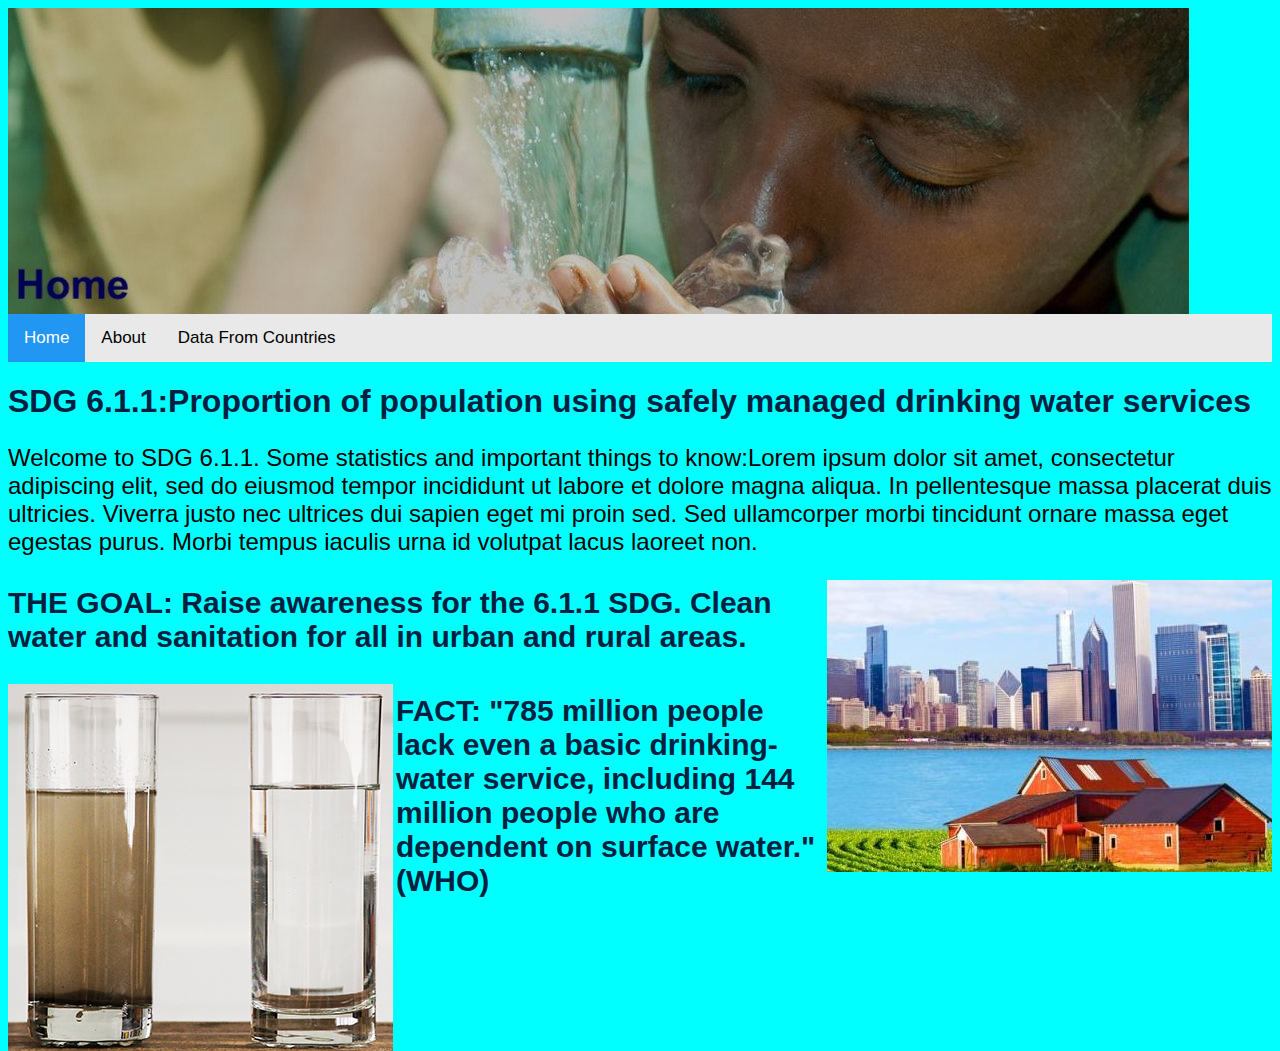
<file: index.html>
<html>

    <head>
        <link href="mystyles.css" rel="stylesheet">
    </head>
        <body style="background-color: aqua">
            
            <img src="home.jpg">
            <div class="topnav">
              <a class="active" href="index.html">Home</a>
              <a href="about.html">About</a>
              <a href="content.html">Data From Countries</a>
       
            </div>
            <h1>SDG 6.1.1:Proportion of population using safely managed drinking water services </h1>
            <p>Welcome to SDG 6.1.1. Some statistics and important things to know:Lorem ipsum dolor sit amet, consectetur adipiscing elit, sed do eiusmod tempor incididunt ut labore et dolore magna aliqua. In pellentesque massa placerat duis ultricies. Viverra justo nec ultrices dui sapien eget mi proin sed. Sed ullamcorper morbi tincidunt ornare massa eget egestas purus. Morbi tempus iaculis urna id volutpat lacus laoreet non.</p>
            <img src="city.jpg" align="right">
            <h3>THE GOAL:
              Raise awareness for the 6.1.1 SDG. Clean water and sanitation for all in urban and rural areas. 
            </h3>
            <img src="water.jpg" align="left">
            <h4>FACT:
                "785 million people lack even a basic drinking-water service, including 144 million people who are dependent on surface water."(WHO)</h4>
        </body>
        
</html>
</file>
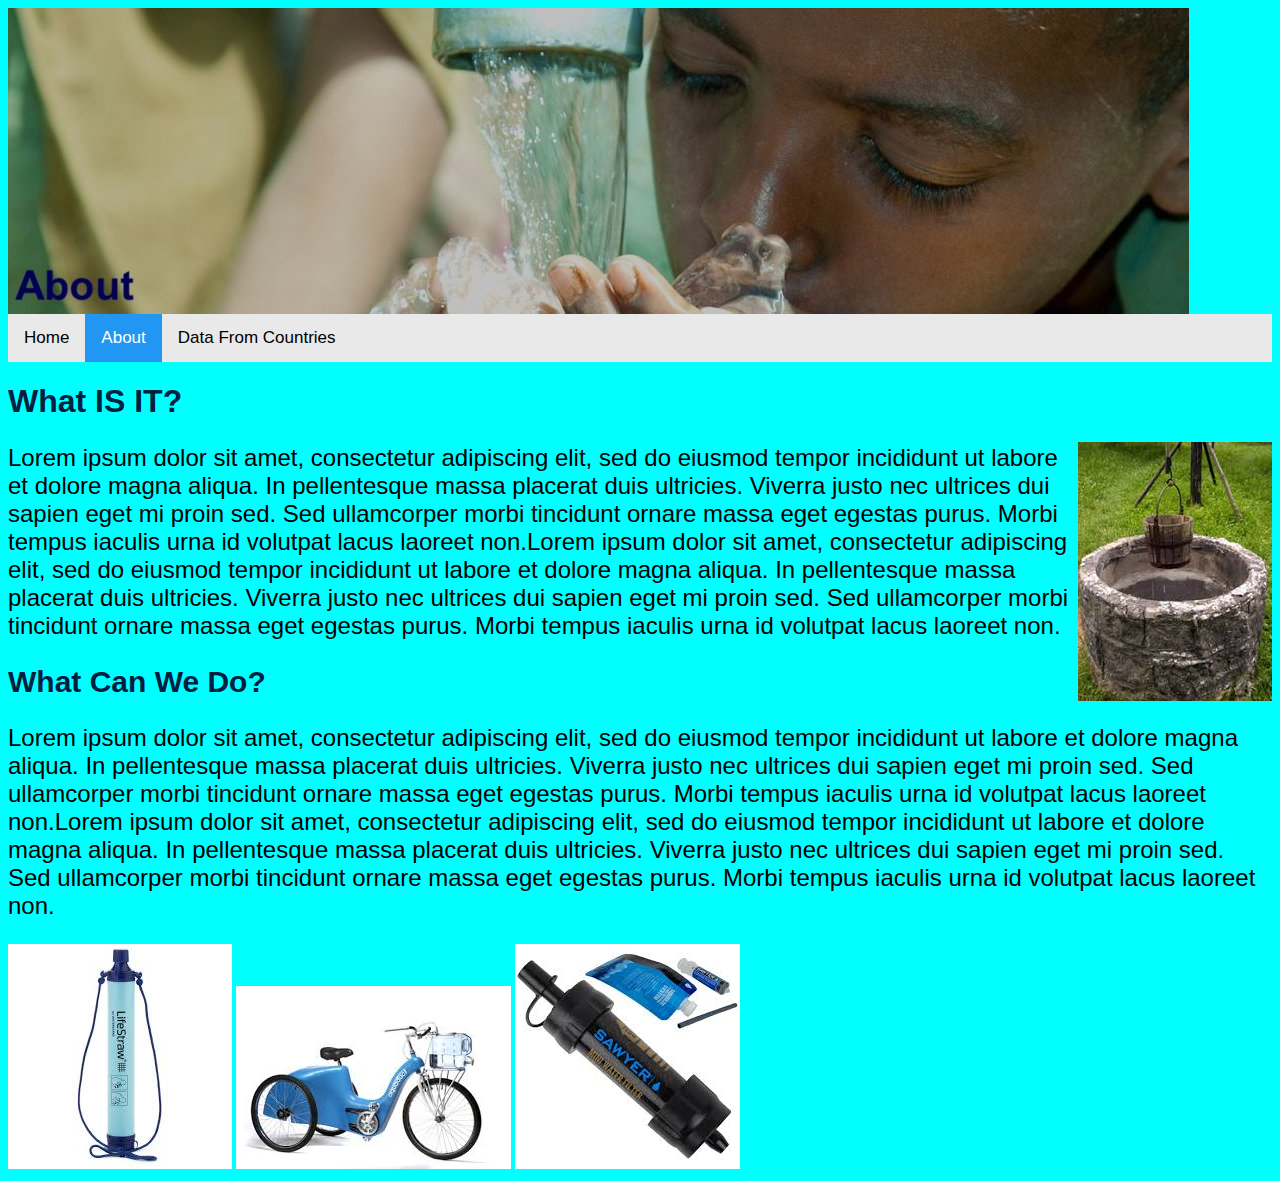
<file: about.html>
<html>

<head>
        <link href="mystyles.css" rel="stylesheet">
</head>
        <body style="background-color: aqua">
<img src="about.jpg">
<div class="topnav">
        <a href="index.html">Home</a>
        <a class="active"href="about.html">About</a>
        <a href="content.html">Data From Countries</a>
</div>
            <h1>What IS IT?</h1>
            <img src="we.jpg" align="right">
            <p>Lorem ipsum dolor sit amet, consectetur adipiscing elit, sed do eiusmod tempor incididunt ut labore et dolore magna aliqua. In pellentesque massa placerat duis ultricies. Viverra justo nec ultrices dui sapien eget mi proin sed. Sed ullamcorper morbi tincidunt ornare massa eget egestas purus. Morbi tempus iaculis urna id volutpat lacus laoreet non.Lorem ipsum dolor sit amet, consectetur adipiscing elit, sed do eiusmod tempor incididunt ut labore et dolore magna aliqua. In pellentesque massa placerat duis ultricies. Viverra justo nec ultrices dui sapien eget mi proin sed. Sed ullamcorper morbi tincidunt ornare massa eget egestas purus. Morbi tempus iaculis urna id volutpat lacus laoreet non.</p>
            <h2>What Can We Do?</h2>
            <p>Lorem ipsum dolor sit amet, consectetur adipiscing elit, sed do eiusmod tempor incididunt ut labore et dolore magna aliqua. In pellentesque massa placerat duis ultricies. Viverra justo nec ultrices dui sapien eget mi proin sed. Sed ullamcorper morbi tincidunt ornare massa eget egestas purus. Morbi tempus iaculis urna id volutpat lacus laoreet non.Lorem ipsum dolor sit amet, consectetur adipiscing elit, sed do eiusmod tempor incididunt ut labore et dolore magna aliqua. In pellentesque massa placerat duis ultricies. Viverra justo nec ultrices dui sapien eget mi proin sed. Sed ullamcorper morbi tincidunt ornare massa eget egestas purus. Morbi tempus iaculis urna id volutpat lacus laoreet non.</p>
            <img src="straw.jpg">
            <img src="cycs.jpg">
            <img src="saw.jpg">
        </body>
        
</html>
</file>
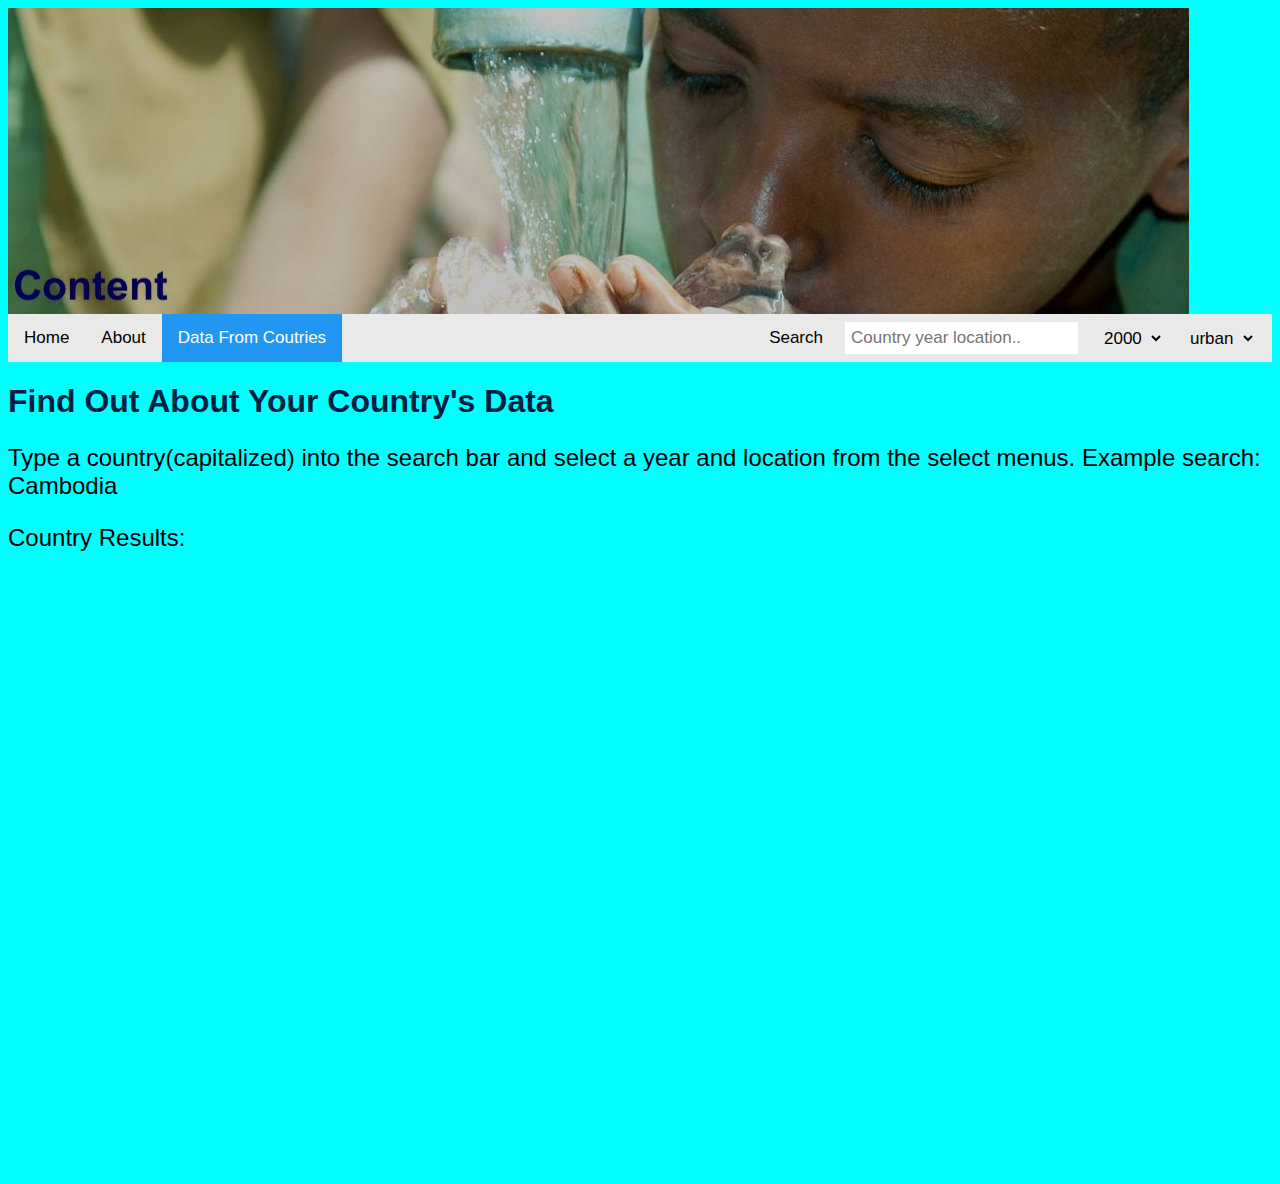
<file: content.html>
<html>

    <head>
        <script src="convertdata.json"></script>
        <link href="mystyles.css" rel="stylesheet">
    </head>
   
    <body style="background-color: aqua">
        <img src="content.jpg">
        
        <div class="topnav">
            <a href="index.html">Home</a>
            <a href="about.html">About</a>
            <a class="active" href="content.html">Data From Coutries</a>
            
            <select id="mysel" class="btn" style="float: right;">
                <option>urban</option>
                <option>rural</option>
                <option>all</option>
            </select>
            
            <select id="myyears" class="ybtn" style="float: right;">
                <option>2000</option>
                <option>2001</option>
                <option>2002</option>
                <option>2003</option>
                <option>2004</option>
                <option>2005</option>
                <option>2006</option>
                <option>2007</option>
                <option>2008</option>
                <option>2009</option>
                <option>2010</option>
                <option>2011</option>
                <option>2012</option>
                <option>2013</option>
                <option>2014</option>
                <option>2015</option>
                <option>2016</option>
                <option>2017</option>
            </select>
            <input type="text" placeholder="Country year location.."id="ebox">
            <button class="button" onclick="searchIt()">Search</button>
        </div>
        
        <h1>Find Out About Your Country's Data</h1>
        <p>Type a country(capitalized) into the search bar and select a year and location from the select menus. Example search: Cambodia</p>
        <p>Country Results:</p>
        <div id="mydata"></div>
        <canvas id="myCanvas" width="800" height="600"></canvas>
    </body>
    
    <script>
        var c = document.getElementById("myCanvas");
        var ctx = c.getContext("2d");
        
            function searchIt(){
                var eboxtext = document.getElementById("ebox").value ;
                var pulldown1 = document.getElementById("mysel").value;
                var selyear= document.getElementById("myyears").value;
                var mysearch= "";
                
                for (i=0; i<data.length; i++){
                    mysearch="";
                    if (eboxtext == data[i]['GeoAreaName'] && selyear ==data[i]['TimePeriod'] && pulldown1 == data[i]['[Location]']){
                        
                        mysearch = data[i]['GeoAreaName'] +" in "+ data[i]['TimePeriod']+" had "+data[i]['Value'] +"% of people without clean and safe water."+"<br>";
                       
                        ctx.fillStyle = "blue";
                        ctx.fillRect(10,10, data[i]['Value'] * 10, 50);
                        y= 35;
                        w = data[i]['Value'] +"%";
                        ctx.font="14px Arial";
                        ctx.fillRect(0,y,w,50);
                        ctx.fillStyle="white";
                        ctx.fillText(w,15,y+20);
                        break;
                    } 
                        else{
                            mysearch="No Data Found. Please ensure your country is capitalized,spelling erros, otherwise we have no data on the country you are looking for.";
                            
                            ctx.clearRect(0,0,c.width,c.height)
                        }
                }
                mydiv=document.getElementById("mydata");
                mydiv.innerHTML= mysearch; 
                
            }
    
    </script>
         
</html>
</file>
<file: mystyles.css>
h1 {font-family: Arial;
    color:#00203FFF;}
h2 {font-family:Arial;font-size:30;
color:#00203FFF;}
h3 {font-family:Arial;font-size:30;
color:#00203FFF;}
p{font-family: Arial}
h4 {font-family:Arial;font-size:30;
color:#00203FFF;}
p{font-family: Arial;font-size:24;}



/* Add a black background color to the top navigation bar */
.topnav {
  overflow: hidden;
  background-color: #e9e9e9;
    
}
.button{
    overflow: hidden;
  background-color: #e9e9e9;
    float: right;
  padding: 6px;
  border: none;
  margin-top: 8px;
  margin-right: 16px;
  font-size: 17px;
  font-family:Arial;

}
.button:hover{background-color:#2196F3 }

/* Style the links inside the navigation bar */
.topnav a {
  float: left;
  display: block;
  color: black;
  text-align: center;
  padding: 14px 16px;
  text-decoration: none;
  font-size: 17px;
  font-family:Arial;
}


/* Change the color of links on hover */
.topnav a:hover {
  background-color: #ddd;
  color: black;
}

/* Style the "active" element to highlight the current page */
.topnav a.active {
  background-color: #2196F3;
  color: white;
}

/* Style the search box inside the navigation bar */
.topnav input[type=text] {
  float: right;
  padding: 6px;
  border: none;
  margin-top: 8px;
  margin-right: 16px;
  font-size: 17px;
  font-family: Arial;
}

/* When the screen is less than 600px wide, stack the links and the search field vertically instead of horizontally */
@media screen and (max-width: 600px) {
  .topnav a, .topnav input[type=text] {
    float: none;
    display: block;
    text-align: left;
    width: 100%;
    margin: 0;
    padding: 14px;
  }
  .topnav input[type=text] {
    border: 1px solid #ccc;
  }
}

.btn{
    overflow: hidden;
  background-color: #e9e9e9;
    float: right;
  padding: 6px;
  border: none;
  margin-top: 8px;
  margin-right: 16px;
  font-size: 17px;
  font-family: Arial;

}
.btn:hover{background-color:#2196F3 }

.ybtn{
    overflow: hidden;
  background-color: #e9e9e9;
    float: right;
  padding: 6px;
  border: none;
  margin-top: 8px;
  margin-right: 16px;
  font-size: 17px;
  font-family: Arial;

}
.ybtn:hover{background-color:#2196F3 }
</file>
